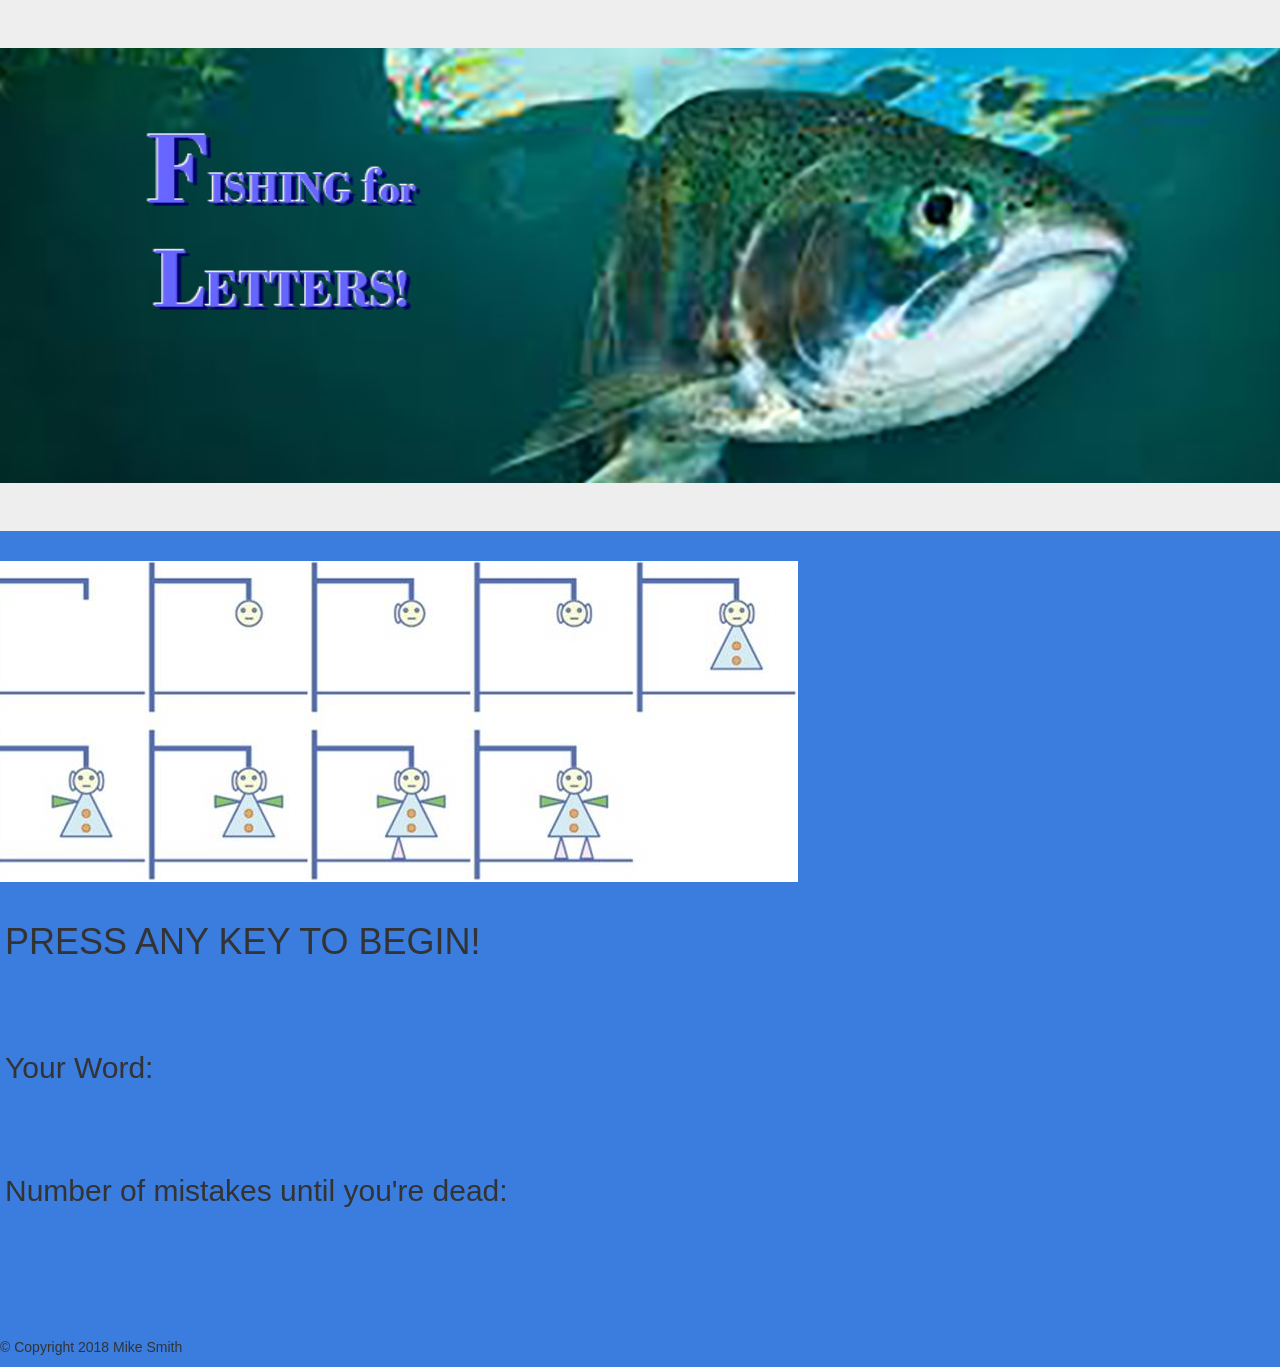
<file: index.html>
<!DOCTYPE html>
<html>
<head>
    <meta charset="utf-8" />
    <meta http-equiv="X-UA-Compatible" content="IE=edge">
    <title>Hangman-Bootstrap</title>
    <meta name="viewport" content="width=device-width, initial-scale=1">
    <link rel="stylesheet" type="text/css" media="screen" href="Assets/css/reset.css" />
    <!-- Latest compiled and minified CSS -->
    <link rel="stylesheet" href="https://maxcdn.bootstrapcdn.com/bootstrap/3.3.7/css/bootstrap.min.css" integrity="sha384-BVYiiSIFeK1dGmJRAkycuHAHRg32OmUcww7on3RYdg4Va+PmSTsz/K68vbdEjh4u" crossorigin="anonymous">
    <link rel="stylesheet" type="text/css" media="screen" href="Assets/css/style.css" />
    <script src="Assets/javascript/game.js"></script>
</head>
<body>
    <!-- header image here -->
    <div class="row">
        <div class="col sm-12">
            <div class="jumbotron" id="header">
                <img src="Assets/images/header-fish1_edit1.jpg" width=100%>
            </div>
        </div>
    </div>
    <!-- begin main content -->
    <div class="row">
        <div class="col sm-12">
    <!-- animation display here -->
            <section id="animation1">
                <img src="Assets/images/hangmanSprite.jpg">
            </section>
        </div>

    <!-- begin play area -->
        <div class="col sm-12">
            <section id="playArea">
        <!-- activate game -->
                <h1>PRESS ANY KEY TO BEGIN!</h1><br>
        <!-- win counter -->
                <h2 id="winCount"></h2><br>
                <h2>Your Word:</h2><br>
        <!-- Insert word blanks here -->
                <h2 id="wordInPlay"></h2><br>
                <h2>Number of mistakes until you're dead:</h2><br>
        <!-- count down to lose here -->
                <h2 id="guessesLeft"></h2><br>
        <!-- used letters (mistakes) here -->
                <h2 id="wrongLetters"></h2><br>
            </section>
        </div>
    </div>
        <!-- footer here -->
    <div>
        <footer id="footer1">
            <p>&copy; Copyright 2018 Mike Smith</p>
        </footer>
    </div>
</body>
</html>
</file>
<file: Assets/css/style.css>
body {
    width: 100%;
    background-color: rgb(59, 124, 223);
}

#headerImage {
    background-color: #25065e;
    align-content: center;
    text-align: center;
    border-bottom: 5px solid #25065e;
}

#mainGame {
    margin-left: 10%;
    width: 80%;
    margin-right: 10%;
    margin-bottom: 50px;
}

#hangmanBox {
    position: relative;
    width: 40%;
    border: 5px solid #25065e;
    float: left;

}

/* #hangmanBox li {
    margin: 0;
    padding: 0;
    list-style: none;
    position: absolute;
    top: 0;
}

#hangmanBox li, #navlist a {
    height: 151px;
    display: block;
}

#hangmanImage {
    width: 163px;
    height: 151px;
    background: url("Assets/images/hangmanSprite.jpg") 0 0;
} */

#playArea {
    margin: 10px;
    padding: 10px;
}
#hangmanImage {
    background: url("Assets/images/hangmanSprite.jpg");
    display: inline-block;
    height: 151px;
    width: 163px;
  }

#hangmanImage0 {
    left: 0px;
    width: 163px;
    background: url("Assets/images/hangmanSprite.jpg") 0 0;
}

#hangmanImage1 {
    left: 0px;
    width: 163px;
    background: url("Assets/images/hangmanSprite.jpg") -164 0;
}

#hangmanImage2 {
    left: 0px;
    width: 163px;
    background: url("Assets/images/hangmanSprite.jpg") -328 0;
}

#hangmanImage3 {
    left: 0px;
    width: 163px;
    background: url("Assets/images/hangmanSprite.jpg") -492 0;
}

#hangmanImage4 {
    left: 0px;
    width: 163px;
    background: url("Assets/images/hangmanSprite.jpg") -656 0;
}

#hangmanImage5 {
    left: 0px;
    width: 163px;
    background: url("Assets/images/hangmanSprite.jpg") 0 -152;
}

#hangmanImage6 {
    left: 0px;
    width: 163px;
    background: url("Assets/images/hangmanSprite.jpg") -164 -152;
}

#hangmanImage7 {
    left: 0px;
    width: 163px;
    background: url("Assets/images/hangmanSprite.jpg") -328 -152;
}

#hangmanImage8 {
    left: 0px;
    width: 163px;
    background: url("Assets/images/hangmanSprite.jpg") -492 -152;
}

#playPanel {
    width: 40%;
    border: 5px solid #25065e;
}

#rstBtn {
    margin: 20px;
}

.footer1 {
    width: 100%;
    height: 70px;
    line-height: 70px;
    align-content: center;
    background-color: #25065e;
    color: rgb(59, 124, 223);
    text-align: center;
}
</file>
